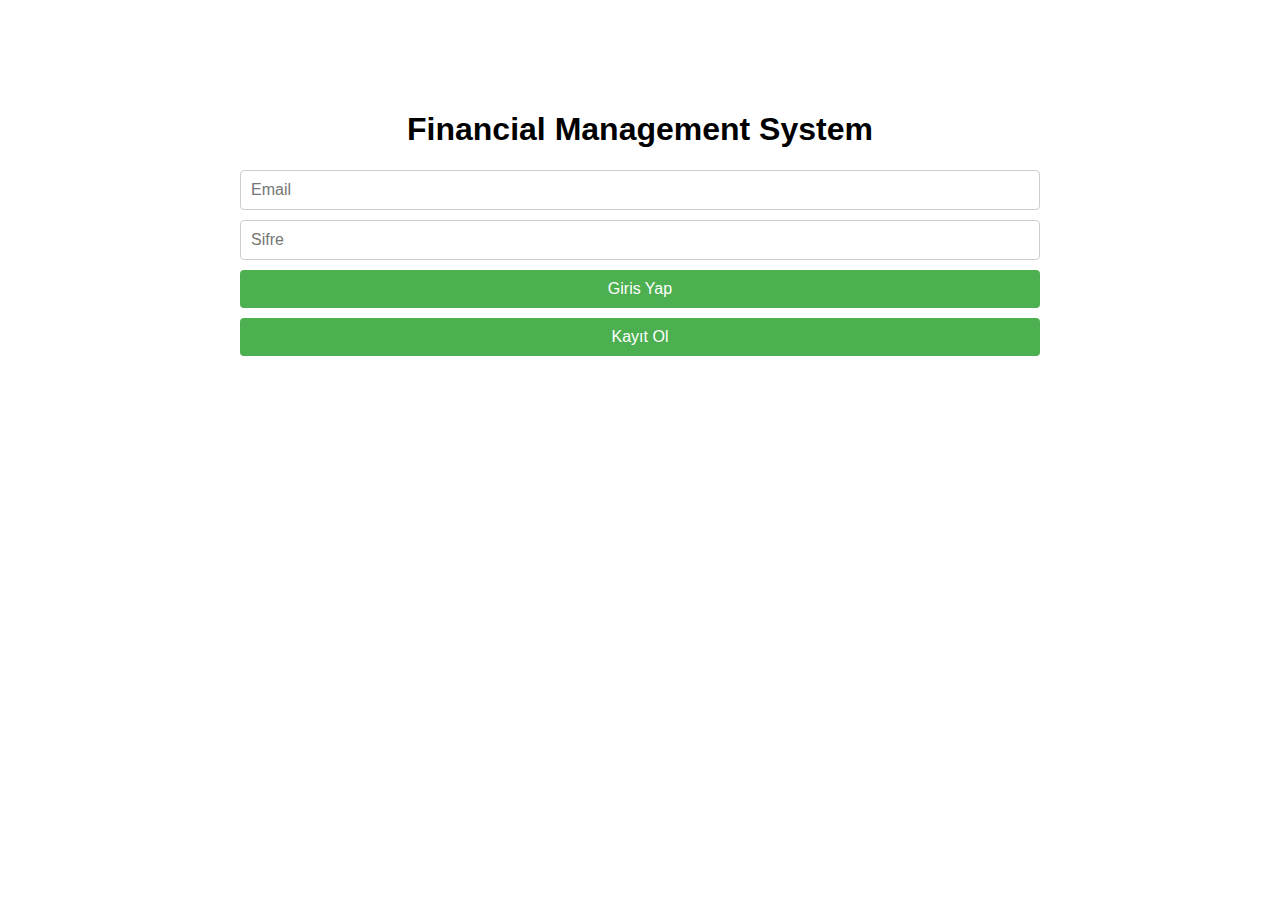
<file: wwwroot/index.html>
﻿<!DOCTYPE html>
<html lang="en">
<head>
    <meta charset="UTF-8">
    <meta name="viewport" content="width=device-width, initial-scale=1.0">
    <title>Financial Management System</title>
    <link rel="stylesheet" href="https://stackpath.bootstrapcdn.com/bootstrap/4.5.2/css/bootstrap.min.css">
    <link rel="stylesheet" href="css/styles.css">
</head>
<body>
    <nav class="navbar navbar-expand-lg navbar-light bg-light fixed-top">
        <a class="navbar-brand" href="#">Financial Management System</a>
        <button class="navbar-toggler" type="button" data-toggle="collapse" data-target="#navbarNav" aria-controls="navbarNav" aria-expanded="false" aria-label="Toggle navigation">
            <span class="navbar-toggler-icon"></span>
        </button>
        <div class="collapse navbar-collapse" id="navbarNav">
            <ul class="navbar-nav ml-auto">
                <li class="nav-item">
                    <a class="nav-link" href="#" id="manageAccountsButton">Hesapları Yönet</a>
                </li>
                <li class="nav-item">
                    <a class="nav-link" href="#" id="transactionsButton">Masraflar</a>
                </li>
                <li class="nav-item">
                    <a class="nav-link" href="#" id="transfersButton">Transferler</a>
                </li>
                <li class="nav-item">
                    <a class="nav-link" href="#" id="settingsButton">Ayarlar</a>
                </li>
                <li class="nav-item">
                    <a class="nav-link" href="#" id="logoutButton">Çıkış Yap</a>
                </li>
            </ul>
        </div>
    </nav>

    <div class="container mt-5 pt-5">
        <div class="row">
            <div class="col-md-3">
                <div class="card">
                    <div class="card-body text-center">
                        <h5 class="card-title">Hesaplarım</h5>
                        <p class="card-text">Hesaplarınızı yönetin.</p>
                        <a href="#" class="btn btn-primary" id="manageAccountsCard">Hesapları Yönet</a>
                    </div>
                </div>
            </div>
            <div class="col-md-3">
                <div class="card">
                    <div class="card-body text-center">
                        <h5 class="card-title">Masraflar</h5>
                        <p class="card-text">Masraflarınızı takip edin.</p>
                        <a href="#" class="btn btn-primary" id="transactionsCard">Masraflar</a>
                    </div>
                </div>
            </div>
            <div class="col-md-3">
                <div class="card">
                    <div class="card-body text-center">
                        <h5 class="card-title">Transferler</h5>
                        <p class="card-text">Transfer işlemlerinizi yapın.</p>
                        <a href="#" class="btn btn-primary" id="transfersCard">Transferler</a>
                    </div>
                </div>
            </div>
            <div class="col-md-3">
                <div class="card">
                    <div class="card-body text-center">
                        <h5 class="card-title">Ayarlar</h5>
                        <p class="card-text">Hesap ayarlarınızı yapın.</p>
                        <a href="#" class="btn btn-primary" id="settingsCard">Ayarlar</a>
                    </div>
                </div>
            </div>
        </div>
    </div>

    <script src="https://code.jquery.com/jquery-3.5.1.slim.min.js"></script>
    <script src="https://cdn.jsdelivr.net/npm/@popperjs/core@2.5.4/dist/umd/popper.min.js"></script>
    <script src="https://stackpath.bootstrapcdn.com/bootstrap/4.5.2/js/bootstrap.min.js"></script>
    <script src="js/app.js"></script>
</body>
</html>
</file>
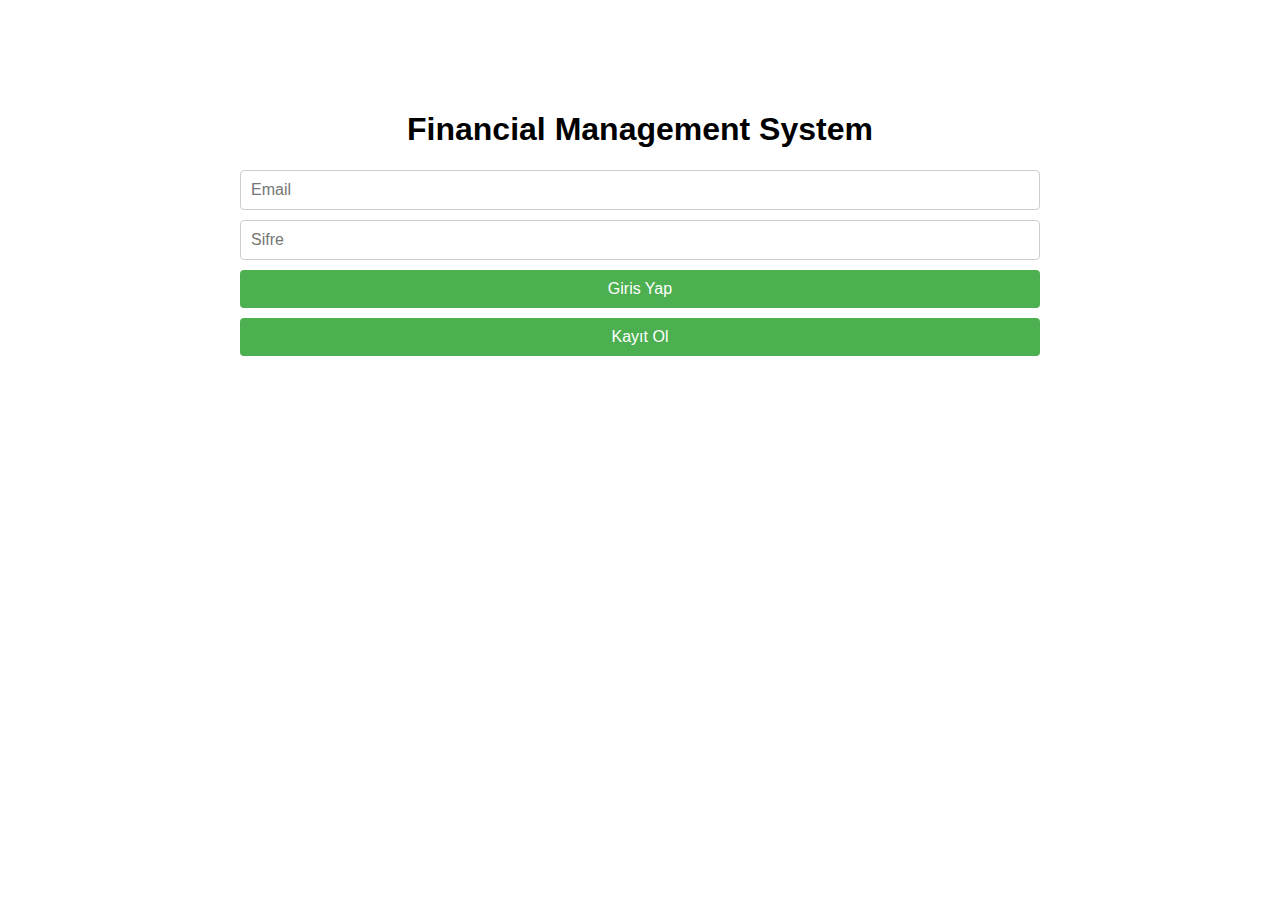
<file: wwwroot/accounts.html>
﻿<!DOCTYPE html>
<html lang="en">
<head>
    <meta charset="UTF-8">
    <meta name="viewport" content="width=device-width, initial-scale=1.0">
    <title>Account Management</title>
    <link rel="stylesheet" href="css/styles.css">
</head>
<body>
    <div class="container">
        <header>
            <h1>Hesapları Yönet</h1>
            <button id="logoutButton" style="float: right;">Çıkış Yap</button>
            <button id="backButton" style="float: right;">Geri</button>
        </header>

        <section id="accounts">
            <h2>Güncel TL Bakiyesi: <span id="tlBalance">Yükleniyor...</span></h2>
            <form id="balanceForm">
                <input type="number" id="balanceAmount" placeholder="Bakiye Miktarı" required>
                <p id="balanceError" class="error" style="display:none;"></p>
                <button type="submit">Bakiye Ekle</button>
            </form>
            <h2>Döviz Seç</h2>
            <form id="accountForm">
                <select id="accountCurrency" required></select>
                <button type="submit">Hesap ekle</button>
            </form>
            <div id="accountList" class="account-list"></div>
        </section>
    </div>

    <script src="js/accounts.js"></script>
</body>
</html>
</file>
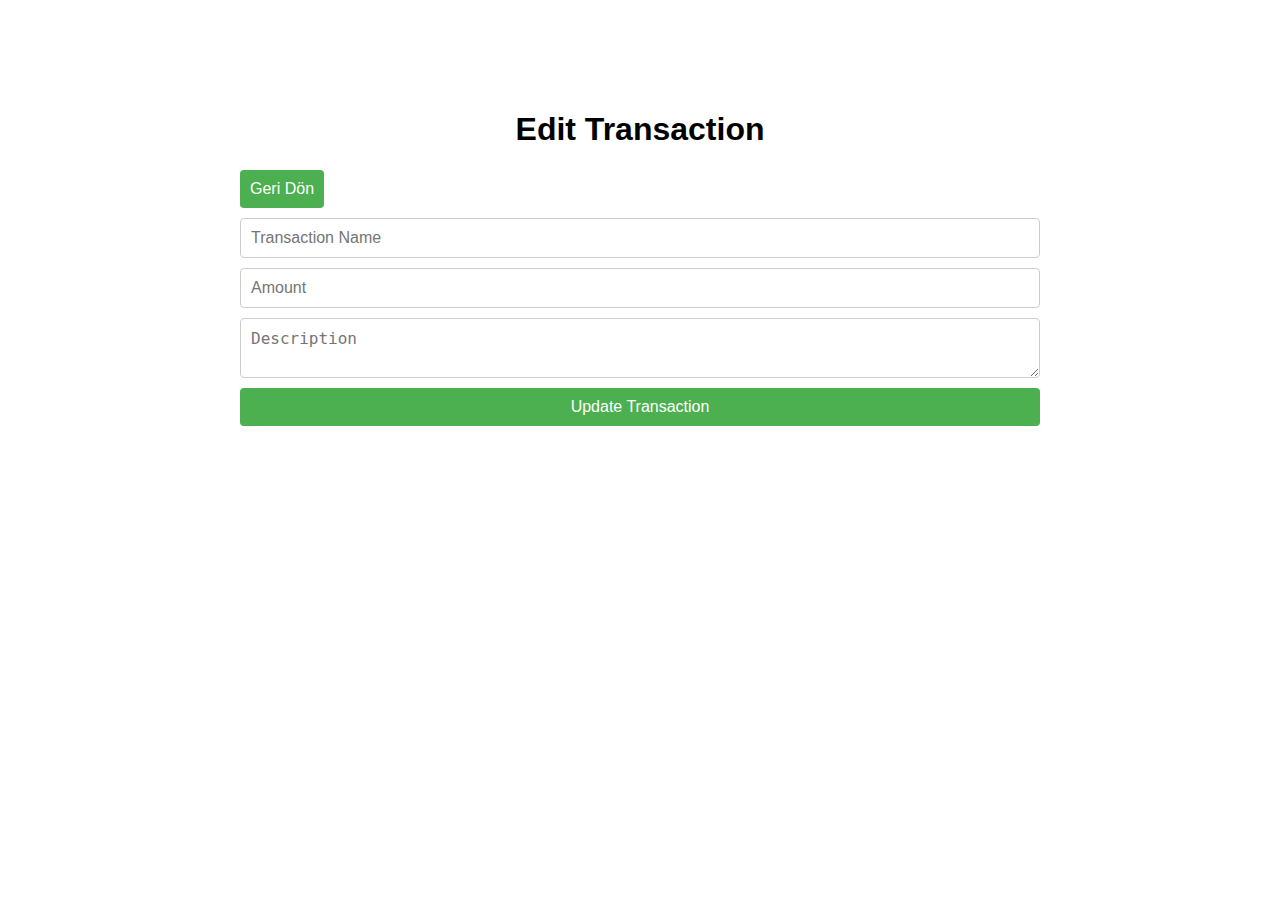
<file: wwwroot/edit-transaction.html>
﻿<!DOCTYPE html>
<html lang="en">
<head>
    <meta charset="UTF-8">
    <meta name="viewport" content="width=device-width, initial-scale=1.0">
    <title>Edit Transaction</title>
    <link rel="stylesheet" href="css/styles.css">
</head>
<body>
    <div class="container">
        <header>
            <h1>Edit Transaction</h1>
            <button id="backButton">Geri Dön</button>
        </header>

        <section id="edit-transaction">
            <form id="editTransactionForm">
                <input type="text" id="editTransactionName" placeholder="Transaction Name" required>
                <input type="number" id="editTransactionAmount" placeholder="Amount" required>
                <textarea id="editTransactionDescription" placeholder="Description" required></textarea>
                <button type="submit">Update Transaction</button>
            </form>
        </section>
    </div>

    <script src="js/edit-transaction.js"></script>
</body>
</html>
</file>
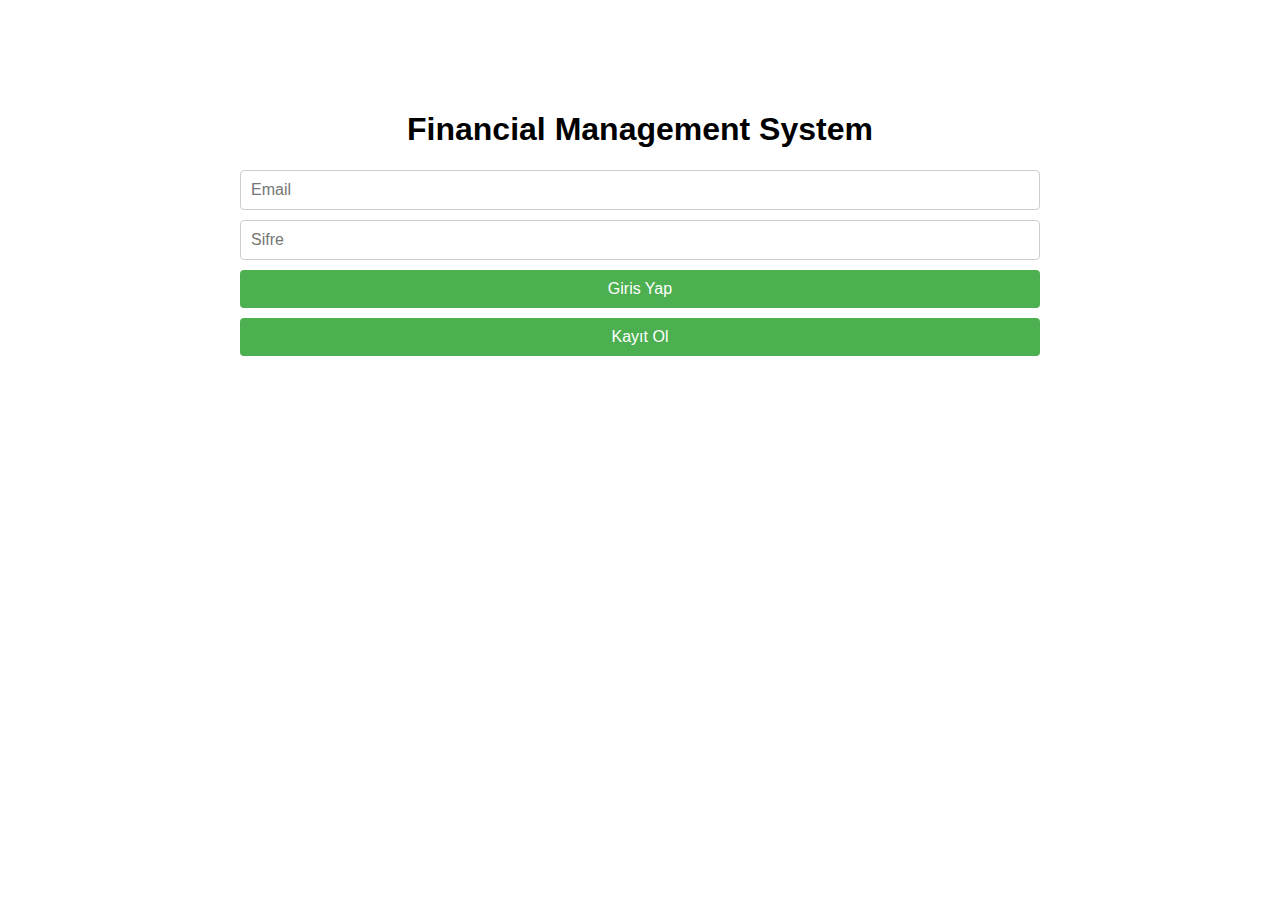
<file: wwwroot/login.html>
﻿<!DOCTYPE html>
<html lang="en">
<head>
    <meta charset="UTF-8">
    <meta name="viewport" content="width=device-width, initial-scale=1.0">
    <title>Login</title>
    <link rel="stylesheet" href="css/styles.css">
</head>
<body>
    <div class="container">
        <header>
            <h1>Financial Management System</h1>
        </header>

        <section id="login">
            <form id="loginForm">
                <input type="text" id="fake_email" placeholder="Email" required>
                <p id="emailError" style="display:none; color: red;"></p>
                <input type="password" id="fake_password" placeholder="Sifre" required>
                <p id="passwordError" style="display:none; color: red;"></p>
                <input type="hidden" id="user_email" name="user_email">
                <input type="hidden" id="user_pass" name="user_pass">
                <button type="submit">Giris Yap</button>
                <button id="signupButton" type="button">Kayıt Ol</button>
                <p id="loginError" style="display:none; color: red;"></p>
            </form>
        </section>
    </div>

    <script src="js/login.js"></script>
</body>
</html>
</file>
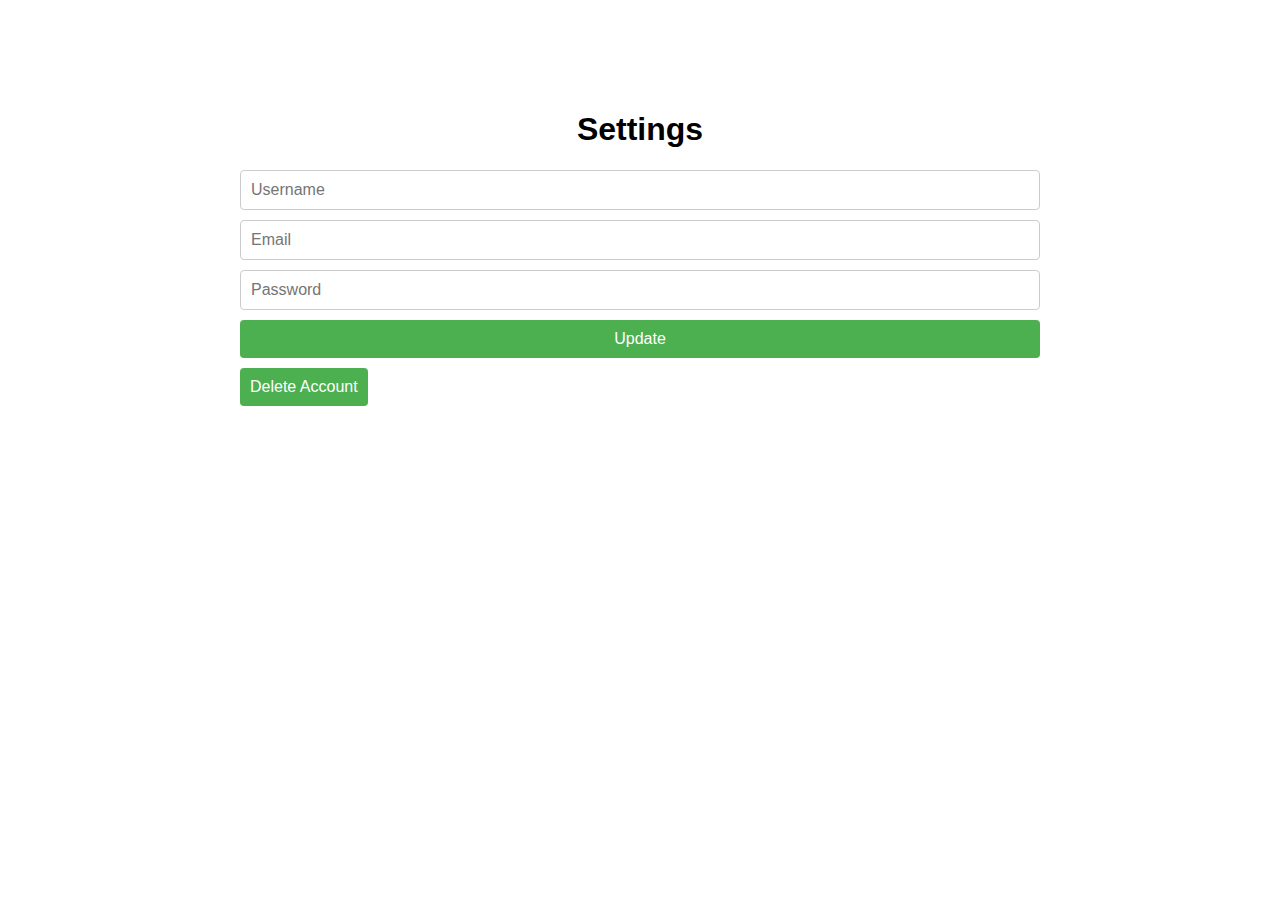
<file: wwwroot/settings.html>
﻿<!DOCTYPE html>
<html lang="en">
<head>
    <meta charset="UTF-8">
    <meta name="viewport" content="width=device-width, initial-scale=1.0">
    <title>Settings - Financial Management System</title>
    <link rel="stylesheet" href="css/styles.css">
</head>
<body>
    <div class="container">
        <h1>Settings</h1>
        <form id="updateForm">
            <input type="text" id="username" placeholder="Username" required>
            <input type="email" id="email" placeholder="Email" required>
            <input type="password" id="password" placeholder="Password" required>
            <button type="submit">Update</button>
        </form>
        <button id="deleteAccountButton">Delete Account</button>
        
    </div>

    <script src="js/settings.js"></script>
</body>
</html>
</file>
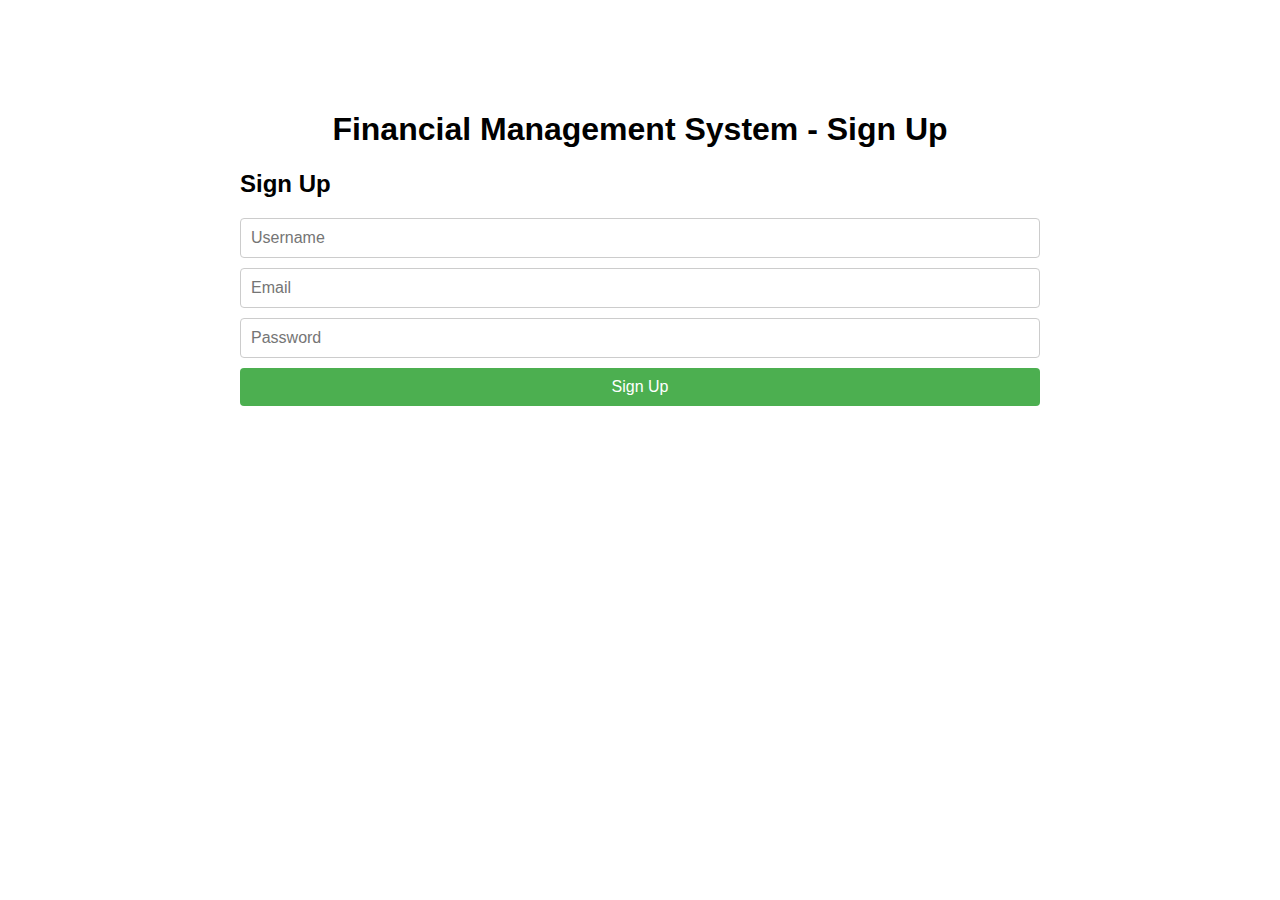
<file: wwwroot/signup.html>
﻿<!DOCTYPE html>
<html lang="en">
<head>
    <meta charset="UTF-8">
    <meta name="viewport" content="width=device-width, initial-scale=1.0">
    <title>Sign Up - Financial Management System</title>
    <link rel="stylesheet" href="css/styles.css">
</head>
<body>
    <div class="container">
        <h1>Financial Management System - Sign Up</h1>

        <section id="signup">
            <h2>Sign Up</h2>
            <form id="signupForm">
                <input type="text" id="username" placeholder="Username" required>
                <p class="error" style="display:none;"></p>
                <input type="email" id="email" placeholder="Email" required>
                <p class="error" style="display:none;"></p>
                <input type="password" id="password" placeholder="Password" required>
                <p class="error" style="display:none;"></p>
                <button type="submit">Sign Up</button>
                <p id="signupError" class="error" style="display:none;">Error during sign up</p>
            </form>
        </section>
    </div>

    <script src="js/signup.js"></script>
</body>
</html>
</file>
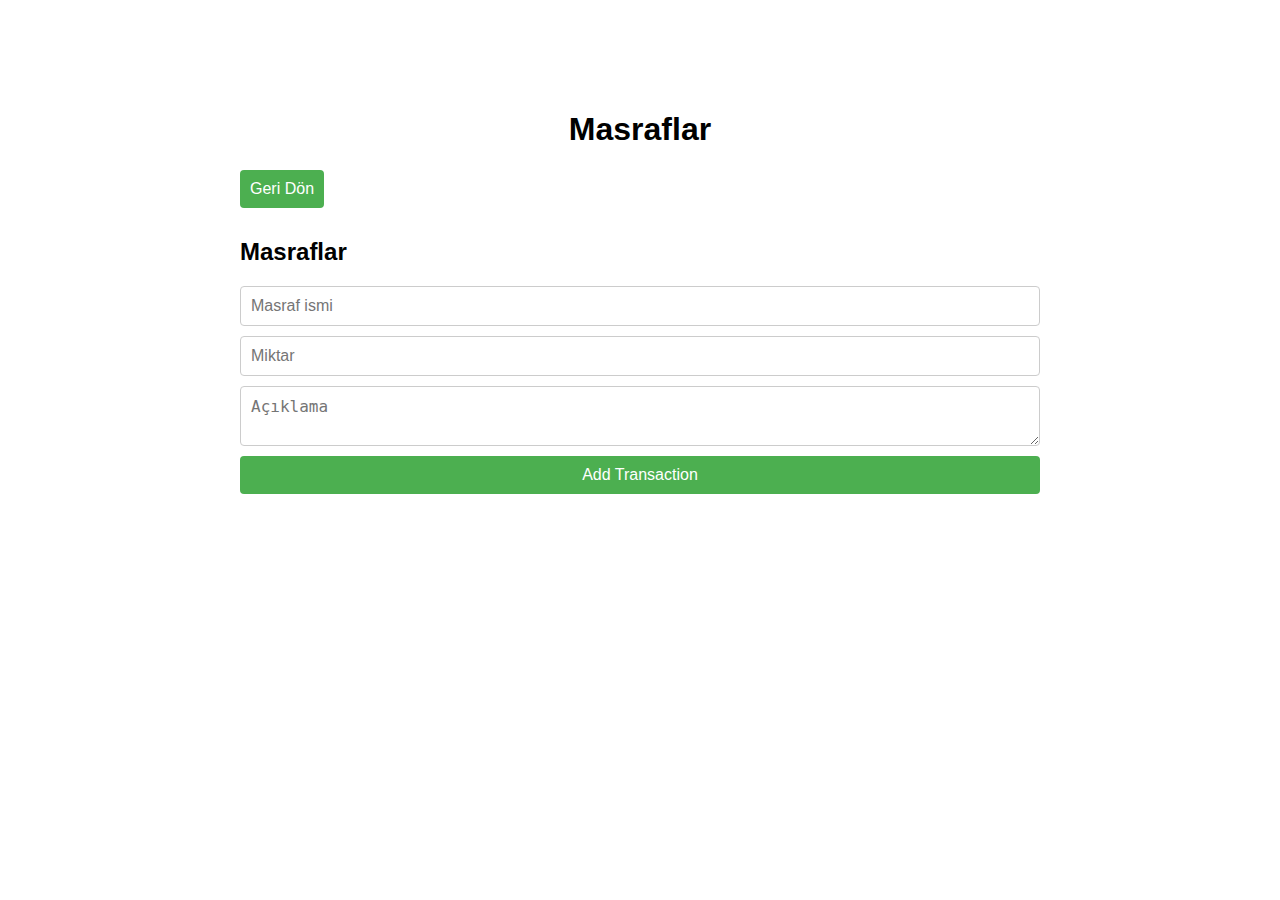
<file: wwwroot/transactions.html>
﻿<!DOCTYPE html>
<html lang="en">
<head>
    <meta charset="UTF-8">
    <meta name="viewport" content="width=device-width, initial-scale=1.0">
    <title>Transactions</title>
    <link rel="stylesheet" href="css/styles.css">
</head>
<body>
    <div class="container">
        <header>
            <h1>Masraflar</h1>
            <button id="backButton">Geri Dön</button>
        </header>

        <section id="transactions">
            <h2>Masraflar</h2>
            <form id="transactionForm">
                <input type="text" id="transactionName" placeholder="Masraf ismi" required>
                <input type="number" id="transactionAmount" placeholder="Miktar" required>
                <textarea id="transactionDescription" placeholder="Açıklama" required></textarea>
                <button type="submit">Add Transaction</button>
            </form>
            <ul id="transactionList"></ul>
        </section>
    </div>

    <script src="js/transactions.js"></script>
</body>
</html>
</file>
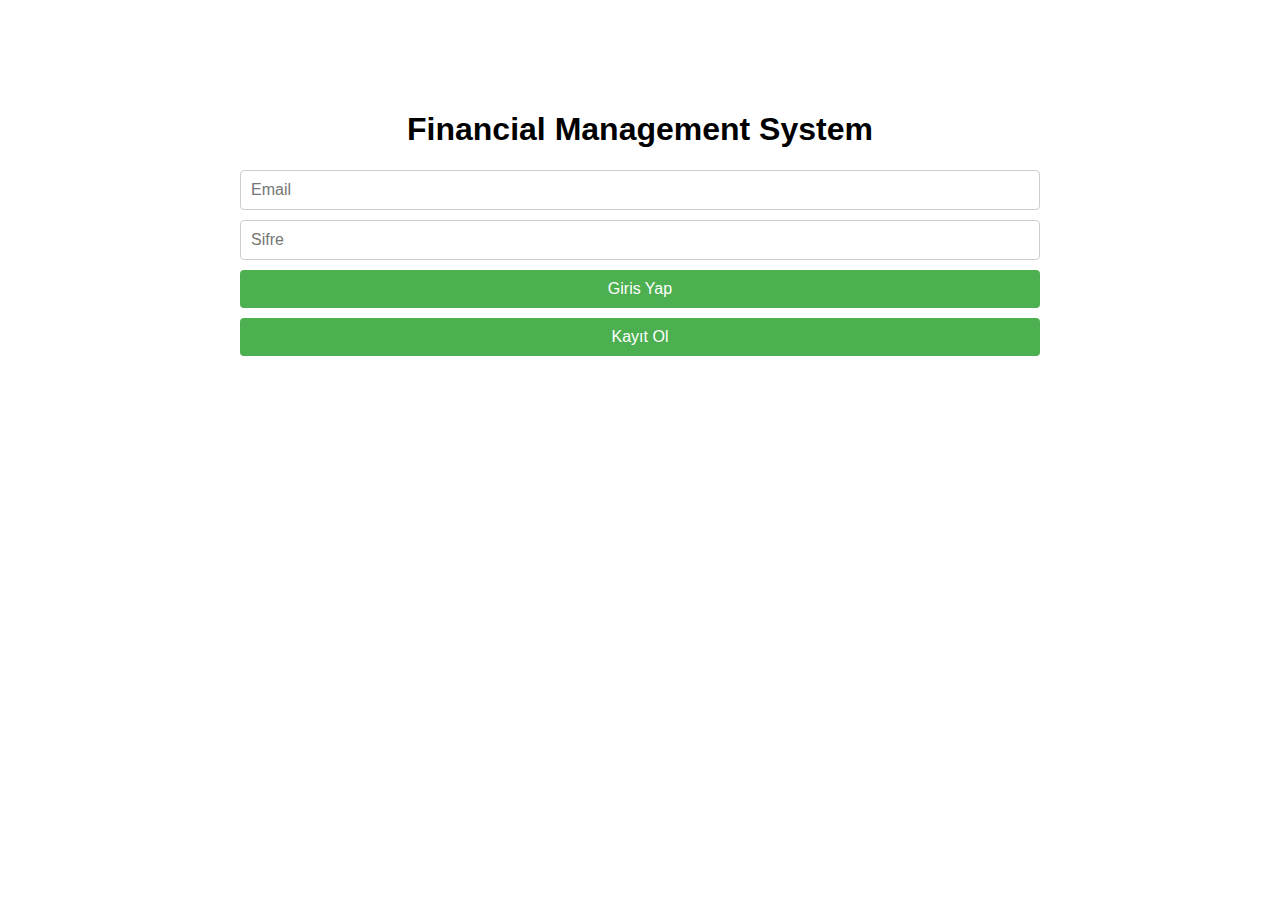
<file: wwwroot/transfer.html>
﻿<!DOCTYPE html>
<html lang="en">
<head>
    <meta charset="UTF-8">
    <meta name="viewport" content="width=device-width, initial-scale=1.0">
    <title>Transferler</title>
    <link rel="stylesheet" href="css/styles.css">
</head>
<body>
    <div class="container">
        <header>
            <h1>Transferler</h1>
            <button id="backButton" style="float: right;">Geri</button>
            <button id="logoutButton" style="float: right; margin-right: 10px;">Çıkış Yap</button>
        </header>

        <section id="balance">
            <h2>Güncel TL Bakiyesi: <span id="tlBalance">Yükleniyor...</span></h2>
        </section>
        <section id="transfers">
            <h2>Para Transferi</h2>
            <form id="transferForm">
                <label for="toUser">To User</label>
                <select id="toUser" required></select>

                <input type="number" id="transferAmount" placeholder="Miktar" required>

                <button type="submit">Transfer</button>
            </form>
        </section>

        <section id="transferRecords">
            <h2>Transfer Kayıtları</h2>
            <ul id="transferList"></ul>
        </section>
    </div>

    <script src="js/transfer.js"></script>
</body>
</html>
</file>
<file: wwwroot/css/styles.css>
﻿body {
    font-family: Arial, sans-serif;
}

.container {
    max-width: 800px;
    margin: 0 auto;
    padding: 20px;
    margin-top: 70px; /* Navbar yüksekliğine göre ayarla */
}

h1 {
    text-align: center;
}

section {
    margin-bottom: 20px;
}

form {
    display: flex;
    flex-direction: column;
}

input, textarea, select, button {
    margin-bottom: 10px;
    padding: 10px;
    font-size: 16px;
    border: 1px solid #ccc;
    border-radius: 4px;
}

button {
    background-color: #4CAF50;
    color: white;
    border: none;
    cursor: pointer;
}

    button:hover {
        background-color: #45a049;
    }

select {
    appearance: none;
    -webkit-appearance: none;
    -moz-appearance: none;
    background: #fff url('[data-uri]') no-repeat right 10px center;
}

    select:focus {
        border-color: #4CAF50;
    }

.account-list {
    display: flex;
    flex-wrap: wrap;
    gap: 20px;
}

.account-card {
    background-color: #f9f9f9;
    border: 1px solid #ddd;
    border-radius: 8px;
    padding: 20px;
    width: 200px;
    box-shadow: 0 2px 5px rgba(0, 0, 0, 0.1);
    position: relative;
}

    .account-card h3 {
        margin-top: 0;
    }

    .account-card p {
        margin: 5px 0;
    }

.card-header {
    display: flex;
    justify-content: space-between;
    align-items: center;
}

.delete-icon {
    cursor: pointer;
    color: #ff0000;
    font-size: 1.2em;
}

.image-container {
    text-align: center;
}

    .image-container img {
        max-width: 100%;
        height: auto;
    }

/* Yeni eklenen navbar stilleri */
.navbar {
    overflow: hidden;
    background-color: #333;
    position: fixed;
    top: 0;
    width: 100%;
    z-index: 1000;
}

    .navbar a {
        float: left;
        display: block;
        color: #f2f2f2;
        text-align: center;
        padding: 14px 16px;
        text-decoration: none;
        font-size: 17px;
    }

        .navbar a:hover {
            background-color: #ddd;
            color: black;
        }

        .navbar a.active {
            background-color: #4CAF50;
            color: white;
        }

/* Slider için stiller */
.slider {
    max-width: 100%;
    position: relative;
    margin: auto;
}

.slide {
    display: none;
}

.slider img {
    width: 100%;
}

.active-slide {
    display: block;
}

.error-message {
    color: red;
    display: none;
    margin-bottom: 10px;
}
</file>
